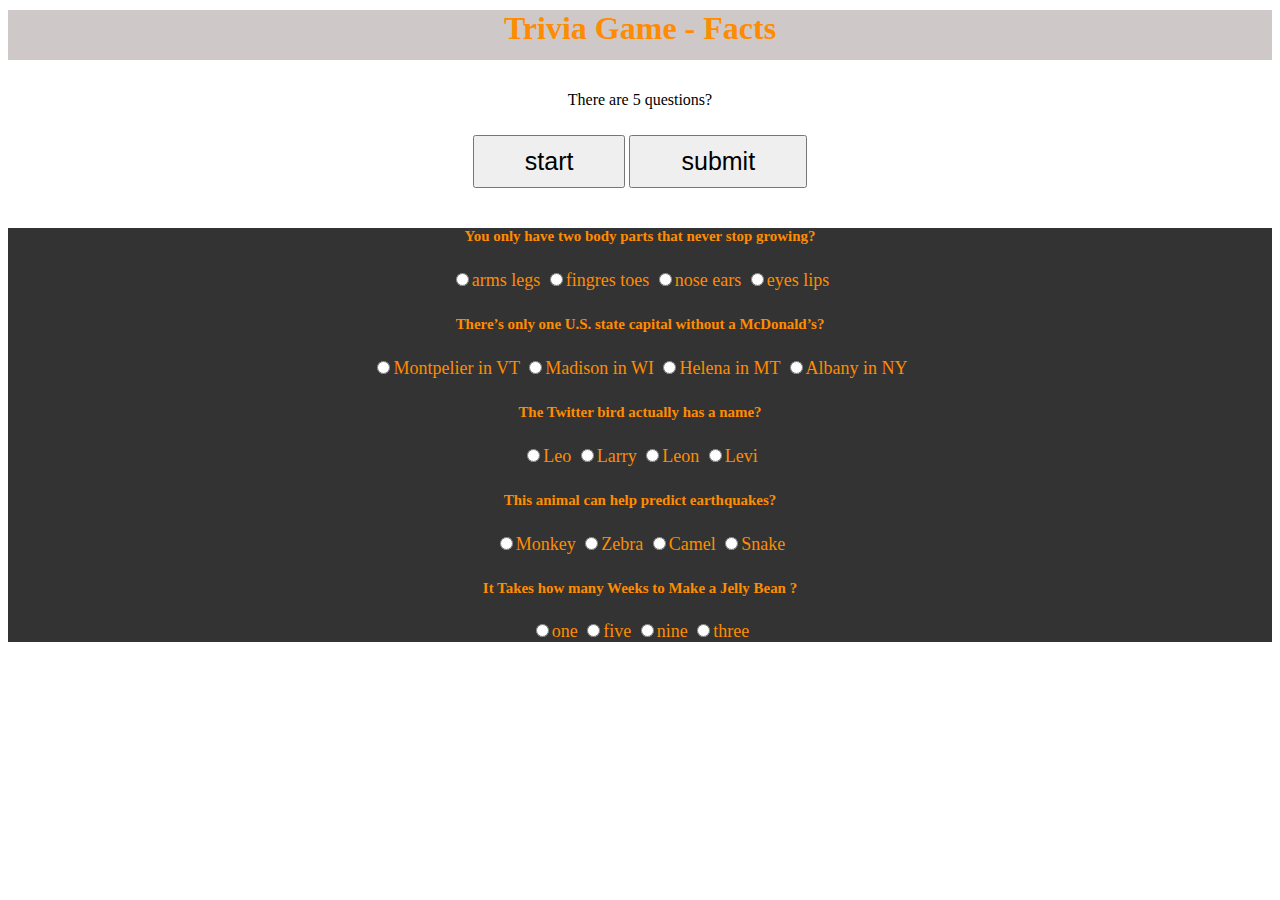
<file: index.html>
<!DOCTYPE html>
<html lang="en">
<head>
    <meta charset="UTF-8">
    <meta name="viewport" content="width=device-width, initial-scale=1.0">
    <meta http-equiv="X-UA-Compatible" content="ie=edge">
      
    <script src="https://cdnjs.cloudflare.com/ajax/libs/jquery/3.2.1/jquery.min.js"></script>
    <script src="https://code.jquery.com/jquery-3.3.1.slim.min.js" integrity="sha384-q8i/X+965DzO0rT7abK41JStQIAqVgRVzpbzo5smXKp4YfRvH+8abtTE1Pi6jizo" crossorigin="anonymous"></script>
    <script src="https://cdnjs.cloudflare.com/ajax/libs/popper.js/1.14.7/umd/popper.min.js" integrity="sha384-UO2eT0CpHqdSJQ6hJty5KVphtPhzWj9WO1clHTMGa3JDZwrnQq4sF86dIHNDz0W1" crossorigin="anonymous"></script>
    <script src="https://ajax.googleapis.com/ajax/libs/jquery/3.1.0/jquery.min.js"></script>

    <link rel="stylesheet" href="assets/css/style.css">
     
    <script type="text/javascript" src="assets/javascript/trivia.js"></script>  
    

     <title>Trivia Game</title>
</head>
<body>
  

  <div class="container">
    <div class="jumbotron">
           <h1>Trivia Game - Facts</h1>
    </div>

<div class="row">
 
  <p>There are 5 questions? </p> 
  <div id = "seconds"></div></div>

    <!-- <div class="row"> 
    <button id="start" type="button" class="btn btn-info btn-lg">Start</button>
    </div> -->
   <button id="start">start</button>
    <button id="submit">submit</button> 
   <div id="timeRemaining"></div>
   <div id="Quiz"></div>
     <div id="submit"></div>  
   <div id="results"></div>
   <!-- <div id = "seconds"></div>  -->

</div>




  
</body>
</html>
</file>
<file: assets/css/style.css>
body {
    font-family: 'Creepster', cursive;
    background-position: center center;
    background-repeat: no-repeat;
    background-attachment: fixed;
    background-size: cover;
    text-align: center;
  }

  .jumbotron{
      background: rgba(194, 186, 186, 0.8);
      color: darkorange;
  }

  h1{
      text-align: center;
      height: 50px;
      margin: 10px 10px 10px 10px;
  }

  p{
    text-align: center;
    font-family: initial; 
    padding-top: 15px;
  }
.radio-inline{
    font-size: 20px;
}

#timeRemaining{
    font-size: 55px;
    color:  rgb(0, 195, 255);
    margin-bottom: 30px;
}

#Quiz, #results{
    font-size: 18px;
    color:  darkorange;
    background: rgba(0, 0, 0, .8);
}

#submit, #start{
    font-size: 25px;
    padding: 10px 50px 10px 50px;
    margin: 10px 0px 10px 0px;
}

.mark, mark {
    padding: .2em;
    background: rgba(0, 0, 0, .8);
    color: red;

}
</file>
